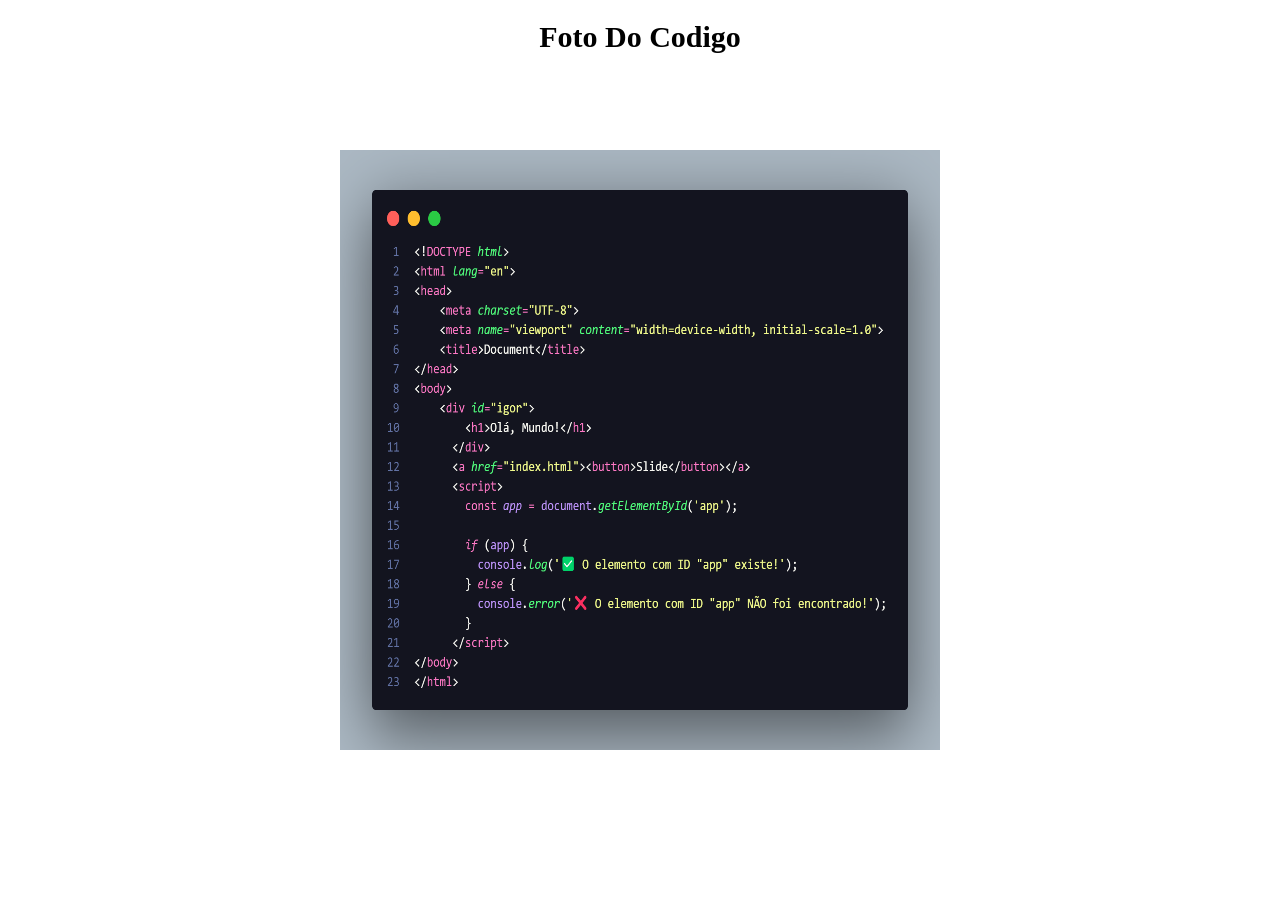
<file: codigo.html>
<!DOCTYPE html>
<html lang="en">

<head>
    <meta charset="UTF-8">
    <meta name="viewport" content="width=device-width, initial-scale=1.0">
    <title>Document</title>
</head>
<style>
    h1 {
        text-align: center;
        font-size: 30px;
    }

    img {
        display: flex;
        justify-content: center;
        align-items: center;
        display: flex;
        align-items: center;
        justify-content: center;
        justify-items: center;
        position: absolute;
        /* coloca a div no centro da página */
        top: 50%;
        /* 50% da altura da tela */
        left: 50%;
        /* 50% da largura da tela */
        transform: translate(-50%, -50%);
        /* centraliza a div */
        /
        
    }
</style>

<body>
    <h1>Foto Do Codigo</h1>
    <img src="codigo.png" alt="" height="600px" width="600px">
</body>

</html>
</file>
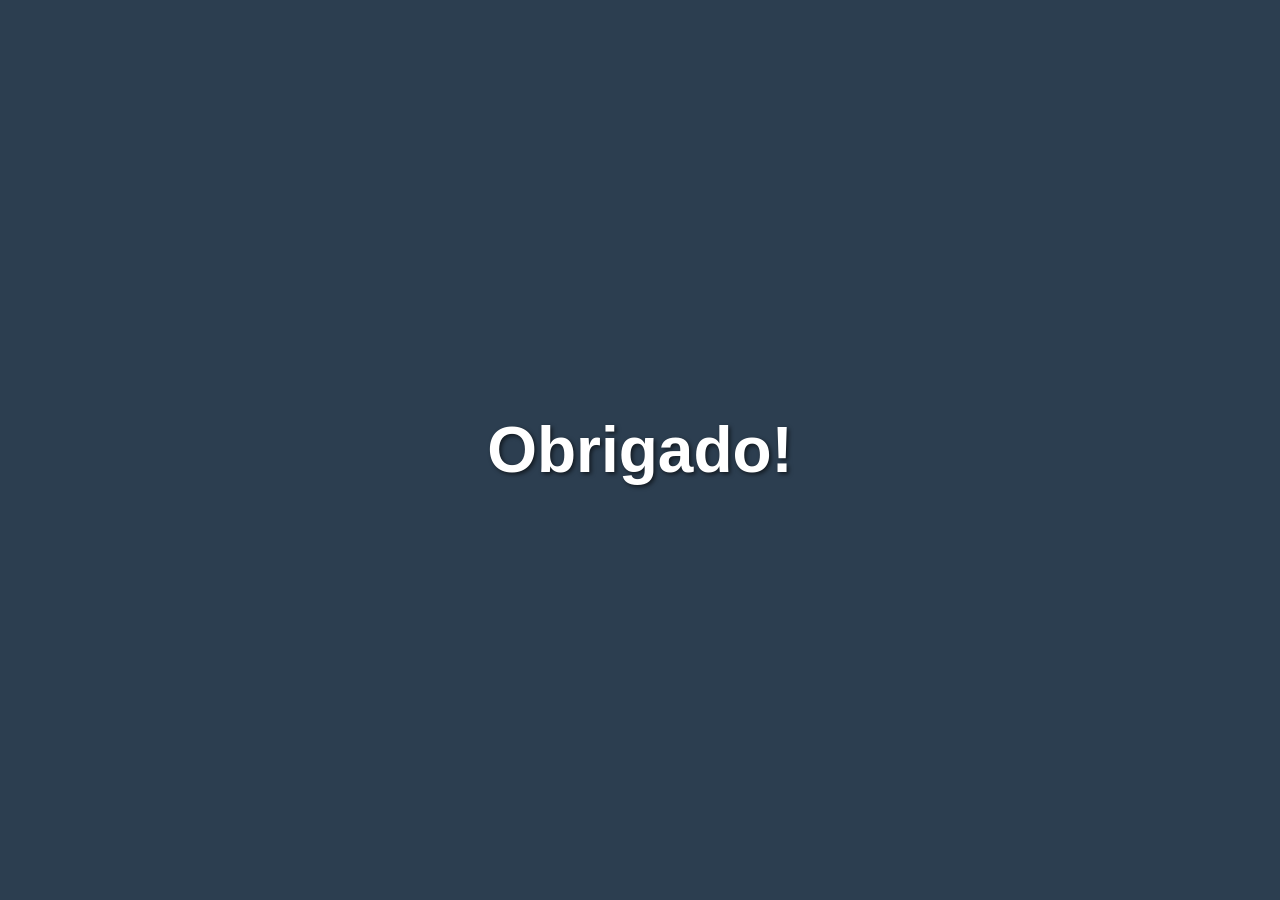
<file: obrigado.html>
<!DOCTYPE html>
<html lang="en">
<head>
    <meta charset="UTF-8">
    <meta name="viewport" content="width=device-width, initial-scale=1.0">
    <title>Obrigado!</title>
</head>
<style>
    /* Resetando margens e preenchimento para todos os elementos */
/* Resetando margens e preenchimento para todos os elementos */
* {
    margin: 0;
    padding: 0;
    box-sizing: border-box;
}

/* Definindo o fundo da página */
body {
    background-color: #2c3e50;
    display: flex;
    justify-content: center;
    align-items: center;
    height: 100vh;
    overflow: hidden;
    position: relative;
}

/* Centralizando a mensagem */
.message-container {
    position: absolute;
    text-align: center;
    color: #fff;
    z-index: 10;
    opacity: 0; /* Inicialmente invisível */
    animation: fadeIn 3s ease-out forwards; /* Animação de surgimento */
}

/* Animando o surgimento da mensagem */
@keyframes fadeIn {
    0% {
        opacity: 0;
        transform: translateY(-50px); /* Inicia de cima */
    }
    100% {
        opacity: 1;
        transform: translateY(0);
    }
}

/* Estilizando a mensagem "Obrigado!" */
.thank-you-message {
    font-family: 'Arial', sans-serif;
    font-size: 4rem;  /* Aumentando o tamanho da mensagem */
    font-weight: bold;
    text-shadow: 2px 2px 4px rgba(0, 0, 0, 0.6);
}

/* Estilo do container de fogos de artifício */
#fireworks-container {
    position: absolute;
    top: 0;
    left: 0;
    width: 100%;
    height: 100%;
}

</style>
<body>
    <div class="message-container">
        <h1 class="thank-you-message">Obrigado!</h1>
    </div>

    <div id="fireworks-container"></div>

    <script>
// Função para criar os fogos de artifício
function createFireworks() {
    const fireworksContainer = document.getElementById('fireworks-container');

    // Gerar aleatoriamente as posições, tamanhos e cores dos fogos
    for (let i = 0; i < 6; i++) {
        const firework = document.createElement('div');
        firework.classList.add('firework');
        
        // Adicionar cor aleatória
        const color = `hsl(${Math.random() * 360}, 100%, 60%)`;
        firework.style.backgroundColor = color;

        // Posições aleatórias dentro da tela
        const size = Math.random() * 50 + 20; // Tamanho aleatório entre 20px e 70px
        const left = Math.random() * window.innerWidth;
        const top = Math.random() * window.innerHeight;

        firework.style.width = `${size}px`;
        firework.style.height = `${size}px`;
        firework.style.position = 'absolute';
        firework.style.left = `${left}px`;
        firework.style.top = `${top}px`;

        // Adicionando animação de explosão
        firework.style.animation = `firework-animation ${Math.random() * 3 + 2}s ease-out forwards`;

        fireworksContainer.appendChild(firework);
        
        // Remover o fogo após a animação
        setTimeout(() => {
            firework.remove();
        }, 3000);
    }
}

// Estilo de animação dos fogos de artifício
const styleSheet = document.styleSheets[0];
styleSheet.insertRule(`
    @keyframes firework-animation {
        0% {
            transform: scale(0);
            opacity: 1;
        }
        50% {
            transform: scale(1.5);
            opacity: 0.8;
        }
        100% {
            transform: scale(0);
            opacity: 0;
        }
    }
`, styleSheet.cssRules.length);

// Criar fogos de artifício a cada 1 segundo
setInterval(createFireworks, 1000);

    </script>
</body>
</html>
</file>
